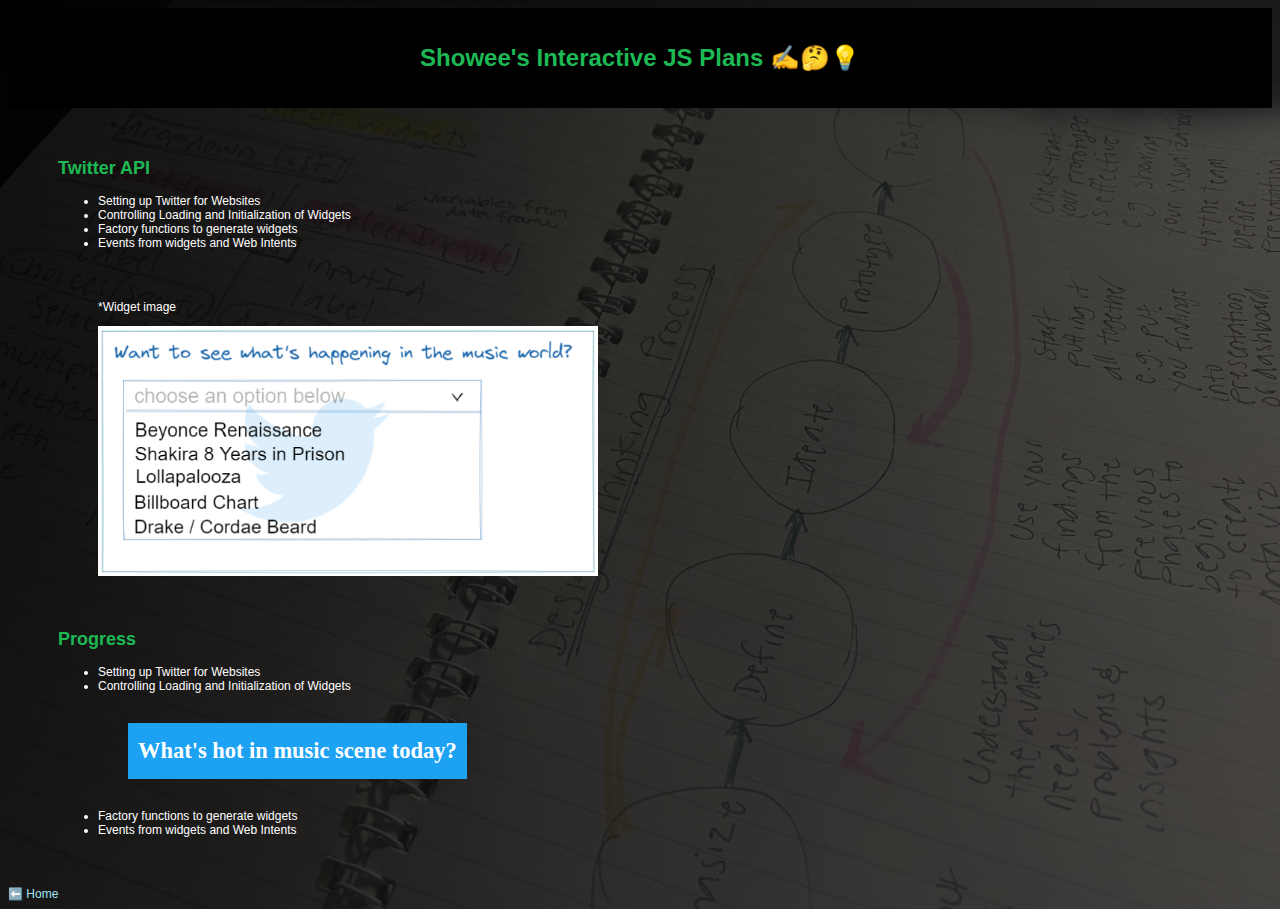
<file: plan.html>
<!DOCTYPE html>
<html lang="en">
<head>
    <!--Showee project-->
    <meta charset="UTF-8">
    <meta http-equiv="X-UA-Compatible" content="IE=edge">
    <meta name="viewport" content="width=device-width, initial-scale=1.0">
    <link rel="stylesheet" href="asset/style.css">
    <!-- HW1 
Title
Header
Paragraph
Hyperlink
List
Image -->
    <title>Showee's Plan for Interactive JS</title>
</head>
<body id="plans">
    <div id="plan-header"><h1 id="header">Showee's Interactive JS Plans ✍️🤔💡</h1></div>

    <div id="homework">
        <div id="plan-item">
            <h2>Twitter API</h2>
            <ul>
                <li>Setting up Twitter for Websites</li>
            <li>Controlling Loading and Initialization of Widgets</li>
            <li>Factory functions to generate widgets</li>
            <li>Events from widgets and Web Intents</li>      

            <div id="image">
            <p>*Widget image</p>
      
                <img src="asset/tw_api-img.png" alt="Twitter list" width="500px">
            </div>
        </ul>
        </div>



        <div id="plan-item">
            <h2>Progress</h2>
            <ul>
            <li>Setting up Twitter for Websites</li>
            <li>Controlling Loading and Initialization of Widgets</li>

            <div class="dropdown">
                <button onclick="myFunction()" class="dropbtn"><h3 id="topic">What's hot in music scene today?</h3>
                </button>
  
                <div id="myDropdown" class="dropdown-content">
                    <input type="text" placeholder="Choose your mood.." id="myInput" onkeyup="filterFunction()">
                    <a href="#about" onclick="selectedArtist('#Beyonce')">Beyonce Renaissance</a>
                    <a href="#base">Shakira 8 Years in Prison</a>
                    <a href="#blog">Lollapalooza</a>
                    <a href="#contact">Billboard Chart</a>
                    <a href="#custom">Drake / Cordae Beard</a>
                  </div>
                </div>

            <li>Factory functions to generate widgets</li>
            <li>Events from widgets and Web Intents</li>
            </ul>

        </div>


    </div><!-- id="homework"-->




    <div id="twitter-wjs"></div>









    <div id="to-home">⬅️ <a href="https://shokolocomocco.github.io/IntroToWebDev-Sum2022/">Home</a> </div>

</body>
<!-- JavaScript Bundle with Popper -->
<script src="./asset/functions.js"></script>
<script src="./asset/script.js"></script>
</html>
</file>
<file: asset/style.css>
html {
    /* Setting a base font size of 10px give us easier rem calculations
       Info: 1rem === 10px, 1.5rem === 15px, 2rem === 20px and so forth
     */
    font-size: 10px;
    font-family: Verdana, Geneva, Tahoma, sans-serif;
  }

/*--------------------------------------------------------------
google fonts
font-family: 'Bangers', cursive;
font-family: 'Caveat Brush', cursive;
font-family: 'Coming Soon', cursive;
font-family: 'Dancing Script', cursive;
font-family: 'Fredericka the Great', cursive;
font-family: 'Kaushan Script', cursive;
font-family: 'Open Sans', sans-serif;
font-family: 'Pacifico', cursive;
font-family: 'Passion One', cursive;
font-family: 'Poppins', sans-serif;
font-family: 'Raleway', sans-serif;
font-family: 'Rubik', sans-serif;
font-family: 'Rubik Moonrocks', cursive;
font-family: 'Russo One', sans-serif;
--------------------------------------------------------------*/

@import url('https://fonts.googleapis.com/css2?family=Bangers&family=Caveat+Brush&family=Coming+Soon&family=Dancing+Script:wght@700&family=Fredericka+the+Great&family=Kaushan+Script&family=Open+Sans:ital,wght@0,300;0,400;1,400&family=Pacifico&family=Passion+One&family=Poppins:ital,wght@0,100;0,200;0,300;0,400;0,500;0,600;0,700;0,800;1,400;1,800&family=Raleway:wght@200;400;700&family=Rubik+Moonrocks&family=Rubik:wght@300;400&family=Russo+One&display=swap');

body {
    background-image: linear-gradient(
        115deg,       
        rgba(62, 9, 161, 0.8),
        rgba(128, 29, 119, 0.8)),
        url("IMG_5549.jpg");
    background-size: cover;
    background-repeat: no-repeat;
    background-position: center;
    color:rgb(207,248,255);
    font-size: 1.2rem;
}

#plans {
    background-image: linear-gradient(
        115deg,       
        rgba(0,0,0,0.9),
        rgba(44, 44, 44, 0.8)),
        url("IMG_5549.jpg");
    background-size: cover;
    background-repeat: no-repeat;
    background-position: center;
    color: #fff;
    font-size: 1.2rem;
}

#hw-header {
    width: 100%;
    position: relative;
    top: 0px;
    background-color: rgba(62, 9, 161, 0.8);
    padding: 20px 0;
}

#plan-header {
    width: 100%;
    position: relative;
    top: 0px;
    background-color: #000;
    padding: 20px 0;
}

h1 {
    color: #fff;
    text-align: center;
}

#plans h1 {
    color: #1DB954;
    text-align: center;
}

#plans h2 {
    color: #1DB954;
}

#homework {
    margin: 50px;
}

.homework-item {
    padding-top: 20px
}

h3 {
    margin: 5px 0;
}

#topic{
    font-family: 'Caveat Brush', cursive;
}

a {
    text-decoration: none;
    color: rgb(159, 229, 241);
} 

a:hover {
    color: #fff;
}

#image {
    margin: 50px auto;
}

@media (max-width: 540px) {
    img {
        width: 90%;
    }    
}


.dropbtn {
    background-color: #1DA1F2;
    color: white;
    padding: 10px;
    font-size: 1.6em;
    border: none;
    cursor: pointer;
    margin: 10px;
  }
  
  .dropbtn:hover {
    background-color: #657786;
  }
  
  #myInput {
    box-sizing: border-box;
    background-image: url('searchicon.png');
    background-position: 14px 12px;
    background-repeat: no-repeat;
    font-size: 16px;
    padding: 14px 20px 12px 45px;
    border: none;
    border-bottom: 1px solid #ddd;
  }
  
  #myInput:focus {outline: 3px solid #ddd;}
  
  .dropdown {
    position: relative;
    display: inline-block;
    margin: 20px;
  }
  
  .dropdown-content {
    display: none;
/*    position: absolute; */
    background-color: #f6f6f6;
    font-size: 1.2em;
 /*   min-width: 230px; */
    overflow: auto;
    border: 1px solid #ddd;
    z-index: 1;
  }
  
  .dropdown-content a {
    color: black;
    padding: 12px 16px;
    text-decoration: none;
    display: block;
  }
  
  .dropdown a:hover {background-color: #ddd;}
  
  .show {display: block;}
</file>
